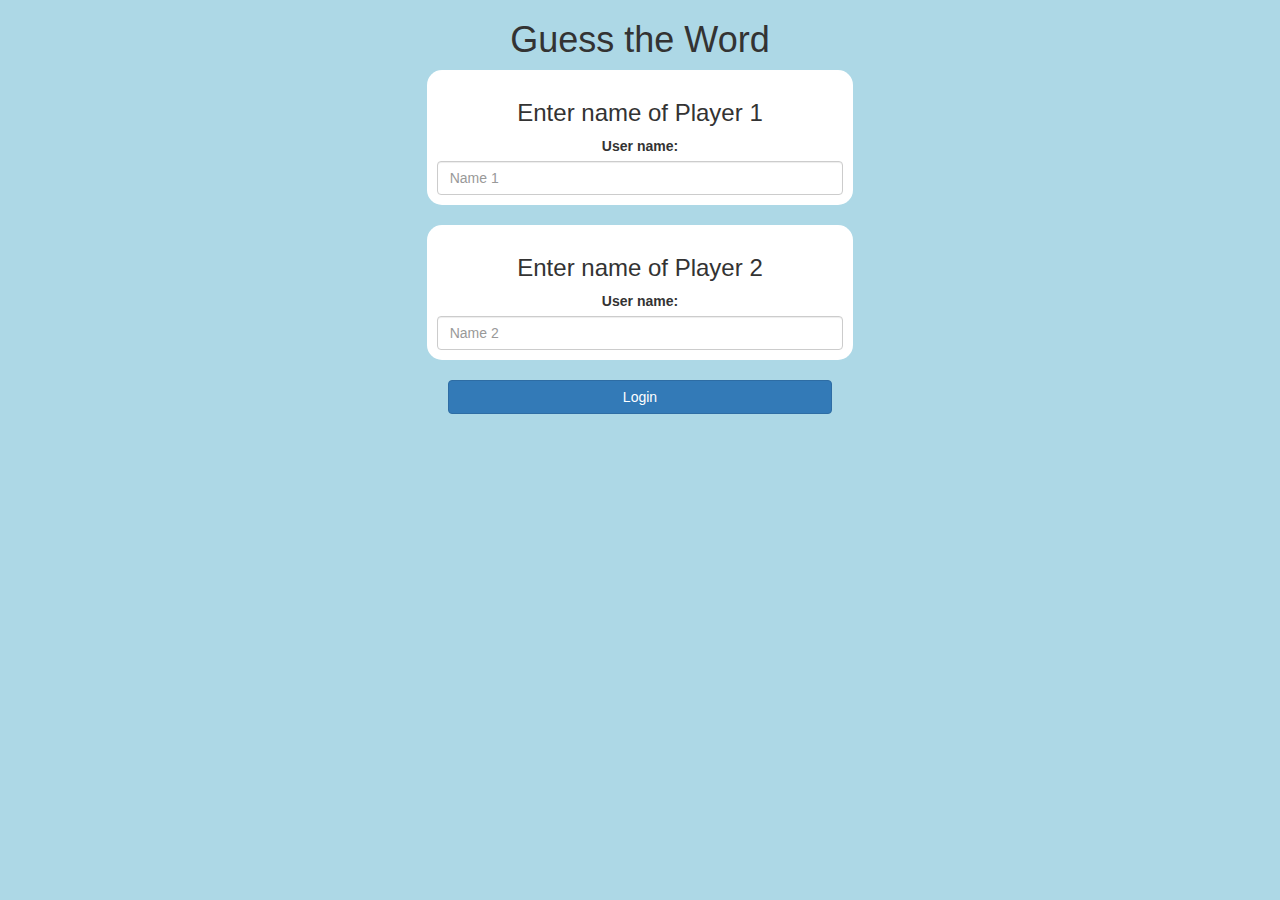
<file: index.html>
<!DOCTYPE html>
<html>
<head>
	<title>Class 89-92</title>

<meta name="viewport" content="width=device-width, initial-scale=1">
<link rel="stylesheet" href="https://maxcdn.bootstrapcdn.com/bootstrap/3.4.0/css/bootstrap.min.css">
<script src="https://ajax.googleapis.com/ajax/libs/jquery/3.4.1/jquery.min.js"></script>
<script src="https://maxcdn.bootstrapcdn.com/bootstrap/3.4.0/js/bootstrap.min.js"></script>

<link rel="stylesheet" type="text/css" href="game.css">

<script src="game_login.js"></script>
</head>
<body>
<center>
	<h1>Guess the Word</h1>
	<div class="col-lg-4 col-md-4 col-sm-8 col-xs-11 logindiv1">
			<h3>Enter name of Player 1</h3>
			<label>User name:</label>
			<input type="text" id="playerName1" class="form-control" placeholder="Name 1">
			<br>
	</div>
	<br>
	<div class="col-lg-4 col-md-4 col-sm-8 col-xs-11 logindiv2">
		<h3>Enter name of Player 2</h3>
		<label>User name:</label>
		<input type="text" id="playerName2" class="form-control" placeholder="Name 2">
		<br>
	</div>
	<br>
	<button style="width: 30%;" class="btn btn-primary" onclick="addUser()">Login</button>
</center>
</body>
</html>
</file>
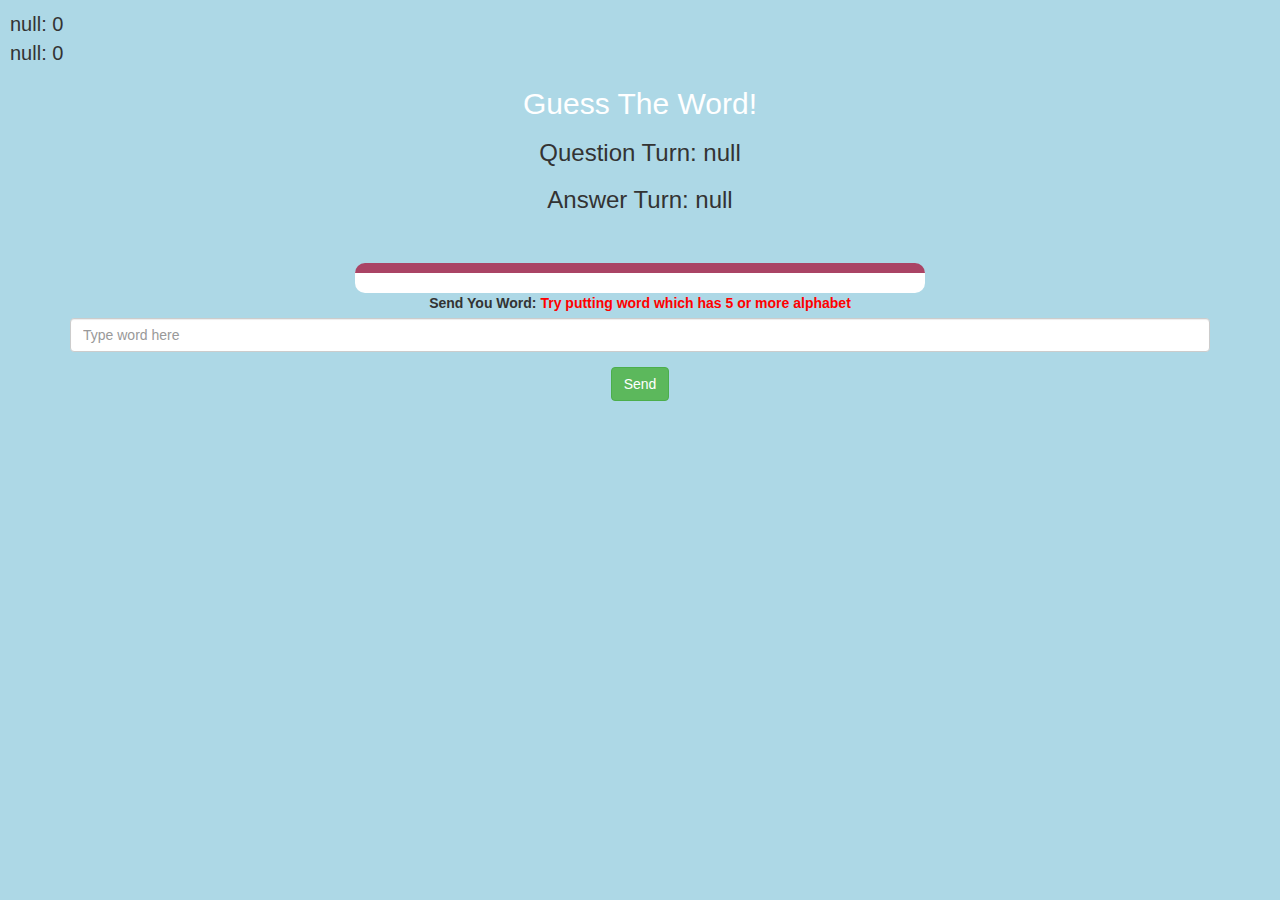
<file: game_page.html>
<!DOCTYPE html>
<html>
<head>
	<title>Class 89-92</title>

<meta name="viewport" content="width=device-width, initial-scale=1">
<link rel="stylesheet" href="https://maxcdn.bootstrapcdn.com/bootstrap/3.4.0/css/bootstrap.min.css">
<script src="https://ajax.googleapis.com/ajax/libs/jquery/3.4.1/jquery.min.js"></script>
<script src="https://maxcdn.bootstrapcdn.com/bootstrap/3.4.0/js/bootstrap.min.js"></script>

<link rel="stylesheet" type="text/css" href="game.css">
</head>
<body>
	<div id="scoreDisplay">
		<span id="playerDisplay1"></span><span id="playerScore1"></span>
		<br>
		<span id="playerDisplay2"></span><span id="playerScore2"></span>
	</div>
<div class="container">
	<center>
		<h2 style="color: white;">Guess The Word!</h2>
		<h3 id="QuestionTurn"></h3>
		<h3 id="AnswerTurn"></h3>
		<br>
		<br>
		<div id="output" class="col-lg-6"></div>
		<label>Send You Word: <b style="color: red">Try putting word which has 5 or more alphabet</b></label>
		<input type="text" id="wordInput" class="form-control" placeholder="Type word here">
		<button type="button" class="btn btn-success" id="sendBtn" style="margin-top: 15px;" onclick="sendWrd()">Send</button>
		<br>

	</center>
</div>

<script src="game_page.js"></script>
</body>
</html>
</file>
<file: game.css>
body
{
	background: lightblue;
}

	.logindiv1 , .logindiv2
	{
		background: white;
		padding: 10px;
		float: none;
		border-radius: 15px;
	}


#scoreDisplay {
	font-size: 20px;
	margin-left: 10px;
	margin-top: 10px;
}

#playerName1 , #playerName2
{
	display: inline-block;
}
#word
{
	width: 60%;
}
#word_display
{
	letter-spacing: 5px;
}
#output
{
background: white;
border-radius: 10px;
border-top: 10px solid #AA4465;
padding: 10px;
float: none;
text-align: left;
}
</file>
